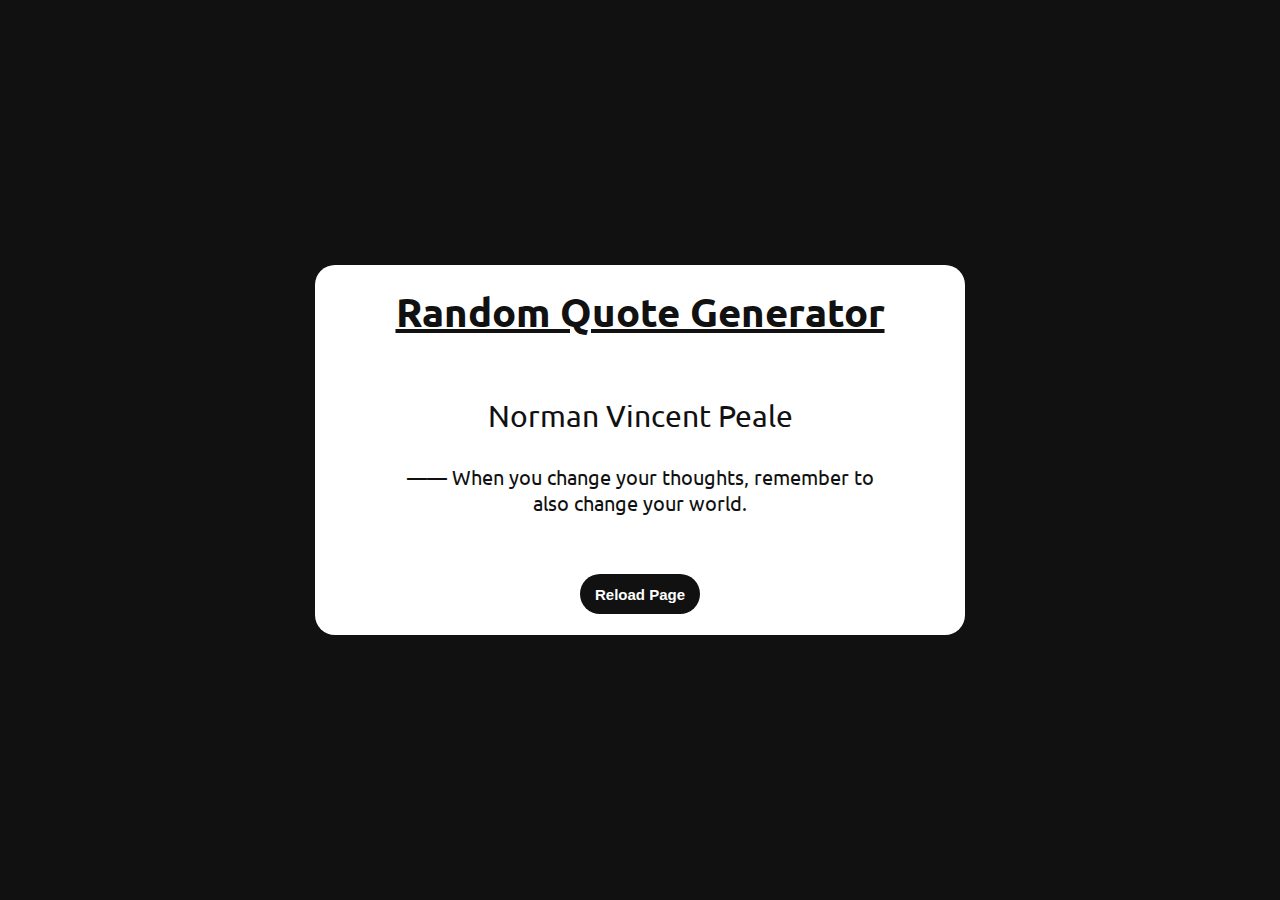
<file: quotes/index.html>
<!DOCTYPE html>
<html lang="en">
<head>
    <meta charset="UTF-8">
    <meta name="viewport" content="width=device-width, initial-scale=1.0">
    <link rel="stylesheet" href="style.css">
    
<script language="javascript" type="text/javascript" src="script.js"></script>
    <title>Random Quote Generator</title>
</head>
<body>
    <div class="main">
        <div class="container">
            <h1>Random Quote Generator</h1>
            <div id="author"></div>
            <div id="quote"></div>
            <input type="button" value="Reload Page" onclick="refresh()">
        </div>
    </div>
    <script src="script.js"></script>
</body>
</html>
</file>
<file: quotes/style.css>
@import url('https://fonts.googleapis.com/css2?family=Poppins:wght@400;500;600;700&family=Ubuntu:wght@400;500;700&display=swap');
*{
    margin: 0;
    padding: 0;
    box-sizing: border-box;
    background: #111;
}
html{
    font-size: 62.5%;
    font-family: 'Ubuntu', sans-serif;
}
.main{
    align-items: center;
    width: 100vw;
    height: 100vh;
    display: grid;
    place-items: center;
}
.container{
    height: 37rem;
    width: 65rem;
    background: #fff;
    text-align: center;
    border-radius: 2rem;
}
.container h1{
    display: flex;
    align-items: center;
    justify-content: center;
    margin-top: 2rem;
    background: #fff;
    color: #111;
    font-size: 4rem;
    text-decoration: underline;
}
input{
    background: #111;
    color: #fff;
    border: none;
    border-radius: 2rem;
    height: 4rem;
    width: 12rem;
    margin-top: 21rem;
    cursor: pointer;
    font-weight: 600;
    font-size: 1.5rem;
    transition: 0.5s all ease;
    margin-top: 1rem;
    text-align: center;
}
input:hover{
    color: #111;
    border: 1px solid #111;
    background: #fff;
    transform: scale(1.05);
}
#author{
    margin-top: 6rem;
    text-align: center;
    font-size: 3rem;
    color: #111;
    text-decoration: solid;
    background: #fff;
    margin-bottom: 3rem;
}
#quote{
    text-align: center;
    font-size: 2rem;
    color: #111;
    /* border: 1px solid #111; */
    height: 10rem;
    width: 50rem;
    margin: auto;
    background: #fff;
}
</file>
